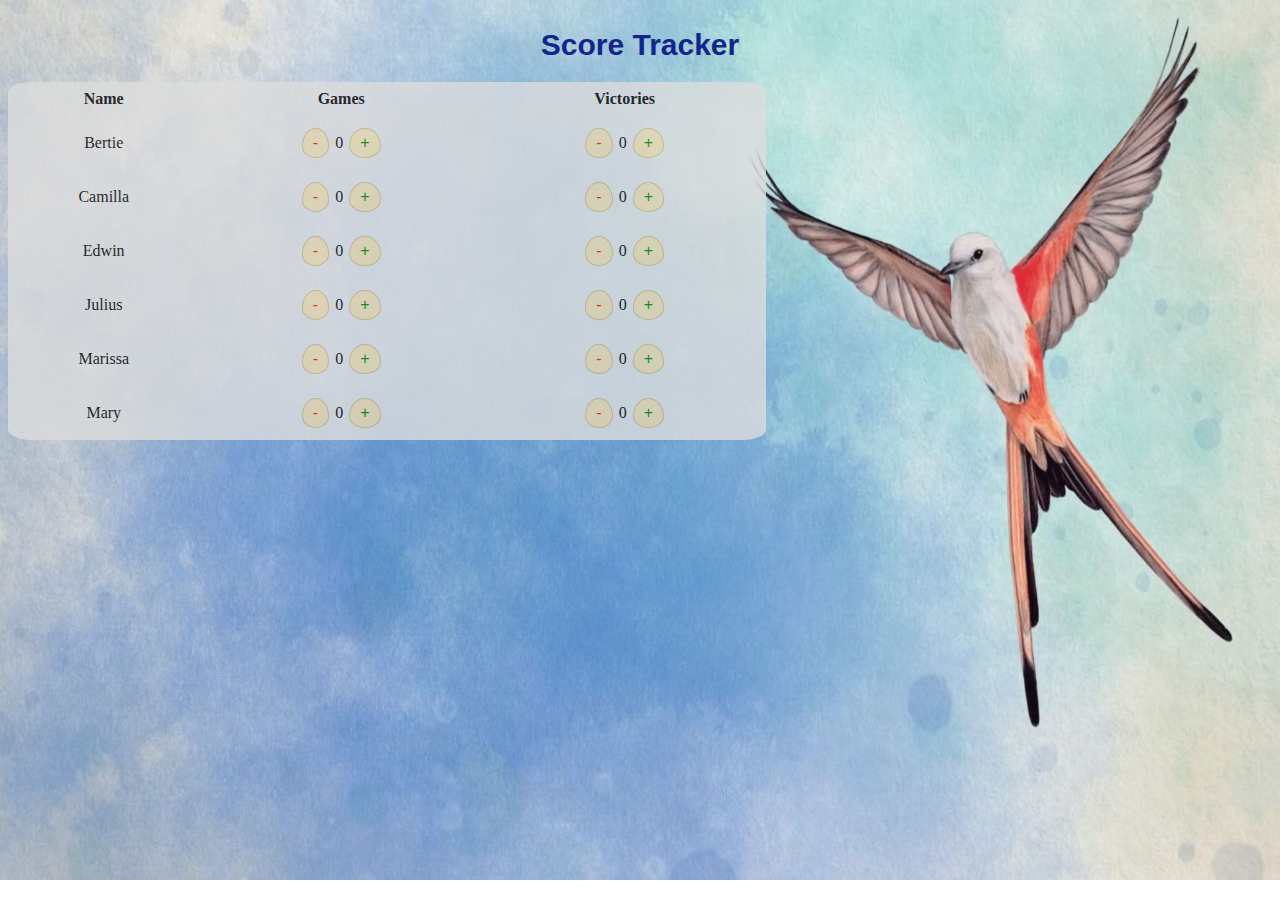
<file: index.html>
<!DOCTYPE html>
<html>
  <head>
    <title>Wingspan Score Tracker</title>

    <link rel="stylesheet" href="style.css" />
  </head>
  <body>
    <div class="content">
      <h1 class="text">Score Tracker</h1>
      <table id="score-table">
        <tr>
          <th>Name</th>
          <th>Games</th>
          <th>Victories</th>
        </tr>
      </table>
    </div>

    <script type="text/javascript" src="script.js"></script>
    <script>
      createDefaultTable();
    </script>
  </body>
</html>
</file>
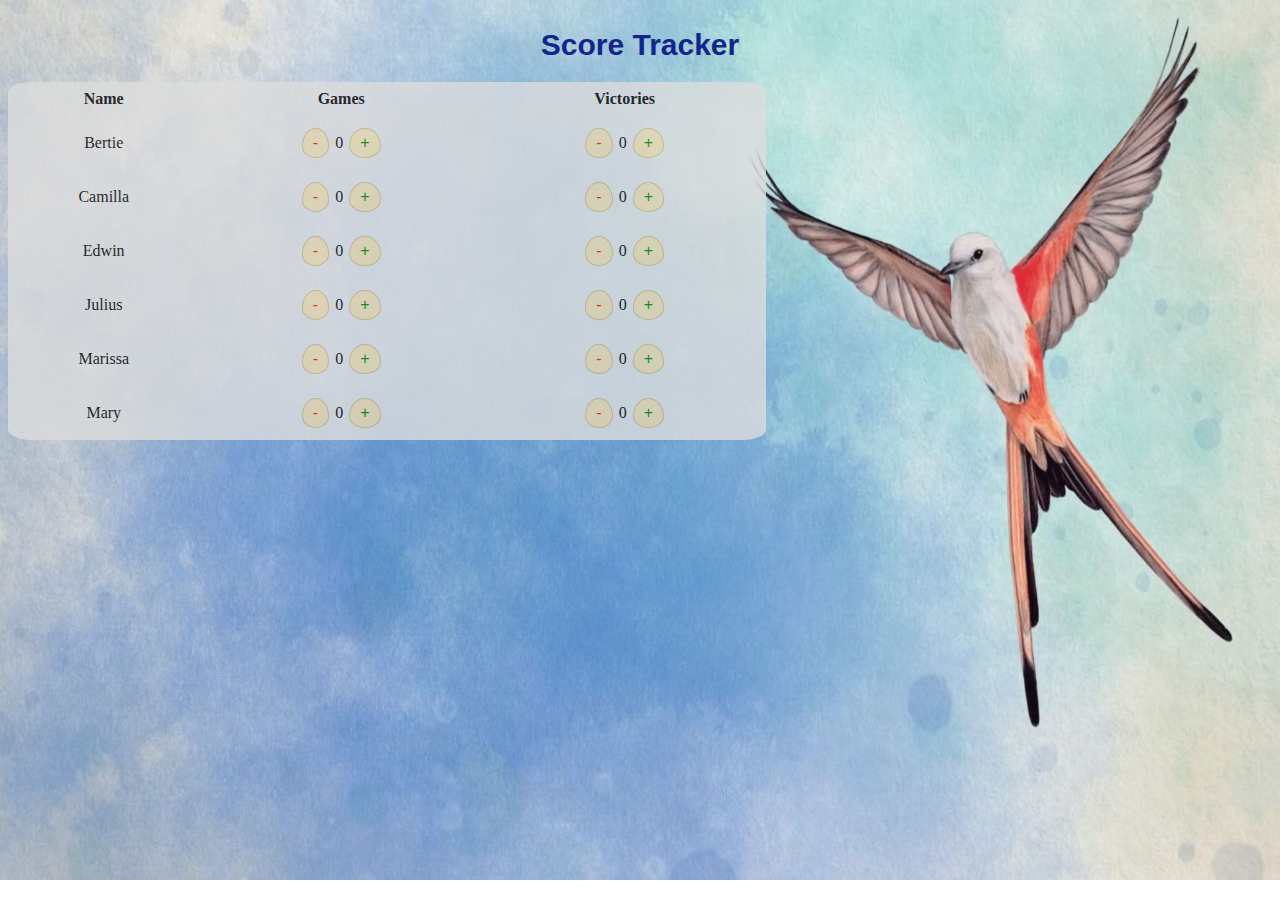
<file: index-original.html>
<!DOCTYPE html>
<html>
  <head>
    <title>Wingspan Score Tracker</title>

    <link rel="stylesheet" href="style.css" />
  </head>
  <body>
    <div class="content">
      <h1 class="text">Score Tracker</h1>
      <table id="score-table">
        <tr>
          <th>Name</th>
          <th>Games</th>
          <th>Victories</th>
        </tr>
        <tr>
          <td>Bertie</td>
          <td>
            <button class="minus" onclick="updateGames(-1, 'player1-games')">
              -
            </button>
            <span id="player1-games">0</span>
            <button class="plus" onclick="updateGames(1, 'player1-games')">
              +
            </button>
          </td>
          <td>
            <button class="minus" onclick="updateScore(-1, 'player1-score')">
              -
            </button>
            <span id="player1-score">0</span>
            <button class="plus" onclick="updateScore(1, 'player1-score')">
              +
            </button>
          </td>
        </tr>
        <tr>
          <td>Camilla</td>
          <td>
            <button class="minus" onclick="updateGames(-1, 'player2-games')">
              -
            </button>
            <span id="player2-games">0</span>
            <button class="plus" onclick="updateGames(1, 'player2-games')">
              +
            </button>
          </td>
          <td>
            <button class="minus" onclick="updateScore(-1, 'player2-score')">
              -
            </button>
            <span id="player2-score">0</span>
            <button class="plus" onclick="updateScore(1, 'player2-score')">
              +
            </button>
          </td>
        </tr>

        <tr>
          <td>Edwin</td>
          <td>
            <button class="minus" onclick="updateGames(-1, 'player3-games')">
              -
            </button>
            <span id="player3-games">0</span>
            <button class="plus" onclick="updateGames(1, 'player3-games')">
              +
            </button>
          </td>
          <td>
            <button class="minus" onclick="updateScore(-1, 'player3-score')">
              -
            </button>
            <span id="player3-score">0</span>
            <button class="plus" onclick="updateScore(1, 'player3-score')">
              +
            </button>
          </td>
        </tr>

        <tr>
          <td>Julius</td>
          <td>
            <button class="minus" onclick="updateGames(-1, 'player4-games')">
              -
            </button>
            <span id="player4-games">0</span>
            <button class="plus" onclick="updateGames(1, 'player4-games')">
              +
            </button>
          </td>
          <td>
            <button class="minus" onclick="updateScore(-1, 'player4-score')">
              -
            </button>
            <span id="player4-score">0</span>
            <button class="plus" onclick="updateScore(1, 'player4-score')">
              +
            </button>
          </td>
        </tr>

        <tr>
          <td>Marissa</td>
          <td>
            <button class="minus" onclick="updateGames(-1, 'player5-games')">
              -
            </button>
            <span id="player5-games">0</span>
            <button class="plus" onclick="updateGames(1, 'player5-games')">
              +
            </button>
          </td>
          <td>
            <button class="minus" onclick="updateScore(-1, 'player5-score')">
              -
            </button>
            <span id="player5-score">0</span>
            <button class="plus" onclick="updateScore(1, 'player5-score')">
              +
            </button>
          </td>
        </tr>

        <tr>
          <td>Mary</td>
          <td>
            <button class="minus" onclick="updateGames(-1, 'player6-games')">
              -
            </button>
            <span id="player6-games">0</span>
            <button class="plus" onclick="updateGames(1, 'player6-games')">
              +
            </button>
          </td>
          <td>
            <button class="minus" onclick="updateScore(-1, 'player6-score')">
              -
            </button>
            <span id="player6-score">0</span>
            <button class="plus" onclick="updateScore(1, 'player6-score')">
              +
            </button>
          </td>
        </tr>
      </table>
    </div>

    <script type="text/javascript" src="script.js"></script>
    <script>
      for (let i=0; i<1; i++)
        putDataIntoDom();
    </script>
  </body>
</html>
</file>
<file: style.css>
/* body {
  background-image: url("bg.jpg");
  background-repeat: no-repeat;
  /* background-size: cover; */
  /* background-position: center; */
  /* background-attachment: fixed;
  background-size:  100% 100%;



} */ 

/* added styles to display the elements in a table */
/* table {
  border-collapse: collapse;
  width: 60%; */
  /* put it on the center of the page */
  /* margin-left: 5%;
  margin-right: auto; */
  /* margin-top:15%; */
  /* background-color: #dddddd; */
  /* add opacity to the background color */
  /* opacity: 0.8;
  border-radius: 3%;
} */
/* td,
th {
  border-radius: 3%;
  /* border: 1px solid #65299F; 
  text-align: center;
  padding: 8px;
} 
/* added styles for the button */
/* button { */
  /* background-color: #ebd9ae;
  color: white;
  padding: 5px 10px;
  text-align: center;
  text-decoration: none;
  display: inline-block;
  font-size: 16px;
  margin: 4px 2px;
  cursor: pointer;
  border-radius: 50% 50% 50% 50% / 60% 60% 40% 40%;
  border: 1px solid #c9b484;
} */
/* 
.minus {
  color: red;
}

.plus {
  color: green; */
/* }

.text {
  color: #11258a;
  font-size: 30px;
  font-family: "Roboto", sans-serif;
  margin-left: 15%;
  margin-right: auto; */
  /* margin-top:15%; */
/* }

.content {
  margin-top: 10%;
} */


body {
  background-image: url("bg.jpg");
  background-repeat: no-repeat;
  background-size:  100% 100%;
  display: grid;
  grid-template-columns: 1fr;
  grid-template-rows: 1fr 1fr;
}

table {
  border-collapse: collapse;
  width: 60%;
  margin: 0;
  background-color: #dddddd;
  opacity: 0.8;
  border-radius: 3%;
  grid-row: 2 / 3;
}

td, th {
  border-radius: 3%;
  text-align: center;
  padding: 8px;
}

button {
  background-color: #ebd9ae;
  color: white;
  padding: 5px 10px;
  text-align: center;
  text-decoration: none;
  display: inline-block;
  font-size: 16px;
  margin: 4px 2px;
  cursor: pointer;
  border-radius: 50% 50% 50% 50% / 60% 60% 40% 40%;
  border: 1px solid #c9b484;
}

.text {
  color: #11258a;
  font-size: 30px;
  font-family: "Roboto", sans-serif;
  grid-row: 1 / 2;
  text-align: center;
}

.minus {
  color: red;
}

.plus {
  color: green; 
}
</file>
